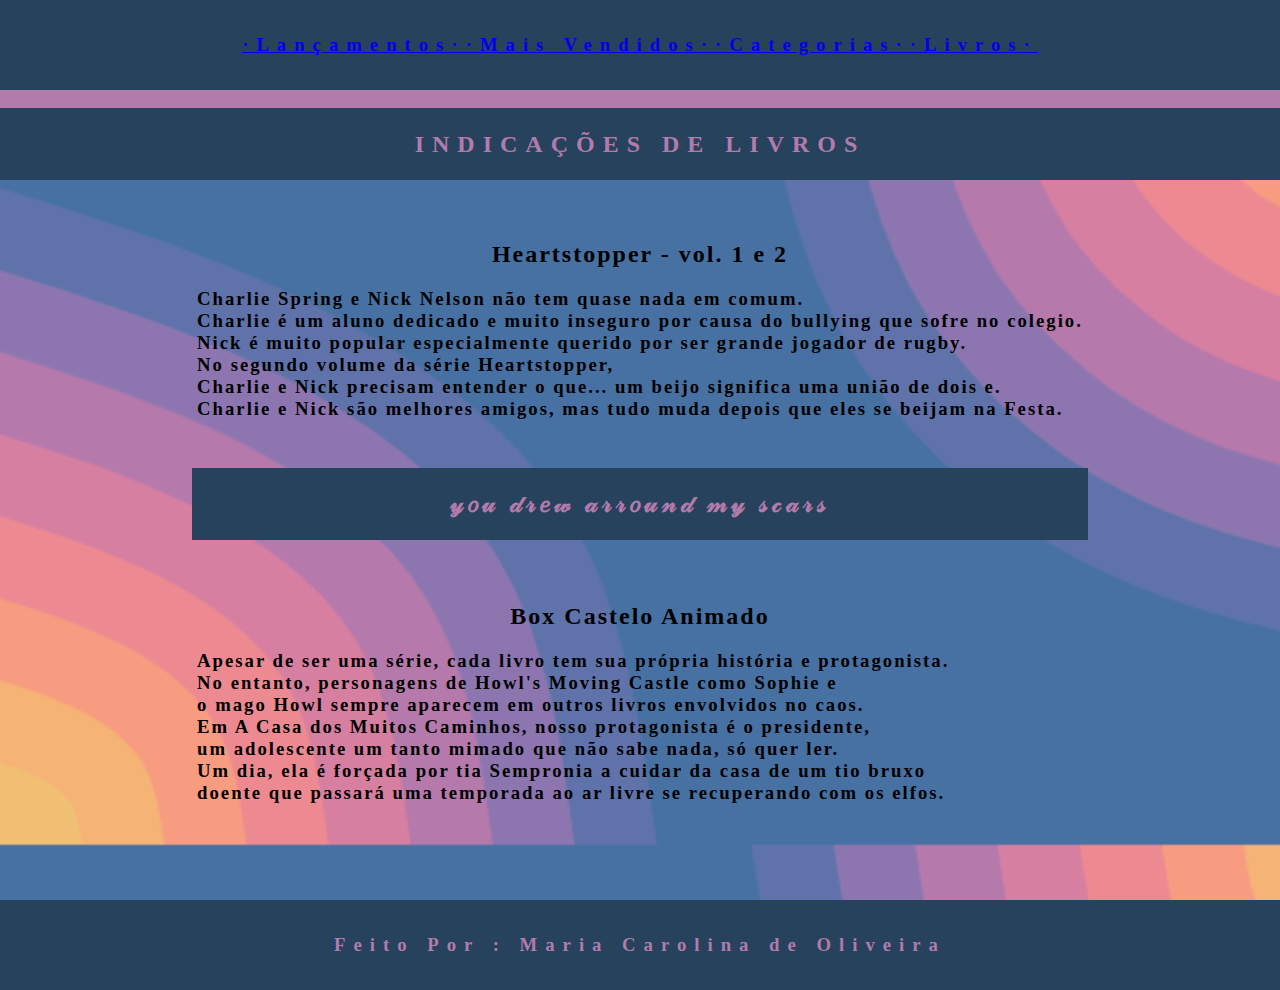
<file: index.html>
<!DOCTYPE html>
<html>

<head>
  <meta charset="utf-8">
  <meta name="viewport" content="width=device-width">
  <title>replit</title>
  <link href="style.css" rel="stylesheet" type="text/css" />
</head>

<body>
  <div class="cabeçalho">
  <h3><a href="/pages/posts/mostrarlivros.html">·Livros·</a></h3>
  <h3><a href="/pages/posts/mostrarcategorias.html">·Categorias·</a></h3>
  <h3><a href="/pages/posts/mostrarmaisvendidos.html">·Mais Vendidos·</a></h3>  
  <h3><a href="/pages/posts/mostrarlancamentos.html">·Lançamentos·</a></h3>
  </div>

<div class="botão1"></div>
  
  <div class="botão"><h2>INDICAÇÕES DE LIVROS</h2></div>
<br/><br/><br/><br/><br/><br/><br/><br/>
   <div className="botão2">
<div>
  
  <center>
  <div className="botão4">
<h2 className="titlem">Heartstopper - vol. 1 e 2</h2>
    </div></center>
  <h3 className="titlem2">
<p>Charlie Spring e Nick Nelson não tem
quase nada em comum.<br /> Charlie é um aluno dedicado e muito inseguro por causa do bullying que sofre no colegio.<br /> Nick é muito popular especialmente querido por ser grande jogador de rugby. <br />No segundo volume da série Heartstopper,<br /> Charlie e Nick precisam entender o que... um beijo significa uma união de dois e.<br /> Charlie e Nick são melhores amigos, mas tudo muda depois que eles se beijam na 
Festa.</p></h3>

  <div class="title"><h2>𝓎𝑜𝓊 𝒹𝓇𝑒𝓌 𝒶𝓇𝓇𝑜𝓊𝓃𝒹 𝓂𝓎 𝓈𝒸𝒶𝓇𝓈</h2></div>
  <br/><br/><br/><br/><br/><br/><br/><br/>

  
<center>
  <div className="botão7">
<h2 className="titlem">Box Castelo Animado</h2>
    </div></center>
  <h3 className="titlem2">
<p>Apesar de ser uma série, cada livro tem sua própria história e protagonista.<br /> No entanto, personagens de Howl's Moving Castle como Sophie e<br /> o mago Howl sempre aparecem em outros livros envolvidos no caos.<br /> Em A Casa dos Muitos Caminhos, nosso protagonista é o presidente,<br /> um adolescente um tanto mimado que não sabe nada, só quer ler.<br /> Um dia, ela é forçada por tia Sempronia a cuidar da casa de um tio bruxo <br />doente que passará uma temporada ao ar livre se recuperando com os elfos.</p></h3>


 <h3><div class="rodape">Feito Por : Maria Carolina de Oliveira</div></h3>
              
</div>
   </div>
 <!--
  This script places a badge on your repl's full-browser view back to your repl's cover
  page. Try various colors for the theme: dark, light, red, orange, yellow, lime, green,
  teal, blue, blurple, magenta, pink!
  -->
  <script src="https://replit.com/public/js/replit-badge.js" theme="blue" defer></script> 
</body>

</html>
</file>
<file: style.css>
html, body {
  height: 20px;
  width: 100%;
  background-image:url("imagem.png");
  display: flex;  
  min-height: 100vh;
  background-size: 110%;   
  font-family : Geneva;
  flex-direction: column;  
  justify-content: center; 
  align-items : center; 
  color: black;
  letter-spacing: 2px;
  
}

.a{
  color:#b37bac;
}


 .title{
  background-color: #26425d ;
  width: 70%;
  height: 8%;
  display: flex;
  flex-direction: row-reverse;  
  justify-content: center; 
  align-items : center; 
  position: absolute;  
  letter-spacing: 4px;
	top: 52%;
  left:15%;
  color: #b37bac;
 }

.cartao1{
 background-color:#F180B9; 
  border-radius: 5px;
  width: 70%;
  height: 100%;
}

.cartao2{
 background-color:#8492E7; 
  width: 96%;
  height: 115%;
  margin-left: auto;
  margin-right: auto;
}

 .botão{
  background-color: #26425d ;
  width: 100%;
  height: 8%;
  display: flex;
  flex-direction: row-reverse;  
  justify-content: center; 
  align-items : center; 
  position: absolute;  
  letter-spacing: 8px;
	top: 12%;
  color: #b37bac;
 }
 .botão1{
  background-color: #b37bac ;
  width: 100%;
  height: 2%;
  display: flex;
  flex-direction: row-reverse;  
  justify-content: center; 
  align-items : center; 
  position: absolute;  
  letter-spacing: 8px;
	top: 10%;
 }

 .cabeçalho{
  background-color: #26425d ;
  width: 100%;
  height: 10%;
  display: flex;
  flex-direction: row-reverse;  
  justify-content: center; 
  align-items : center; 
  position: absolute;  
  letter-spacing: 8px;
	top: 0%;
  color: #b37bac;
 }

 .rodape{
  background-color: #26425d ;
  width: 100%;
  height: 10%;
  display: flex;
  flex-direction: row-reverse;  
  justify-content: center; 
  align-items : center; 
  position: absolute;  
  letter-spacing: 8px;
  left:0%;
	top: 100%;
  color: #b37bac;
 }
</file>
